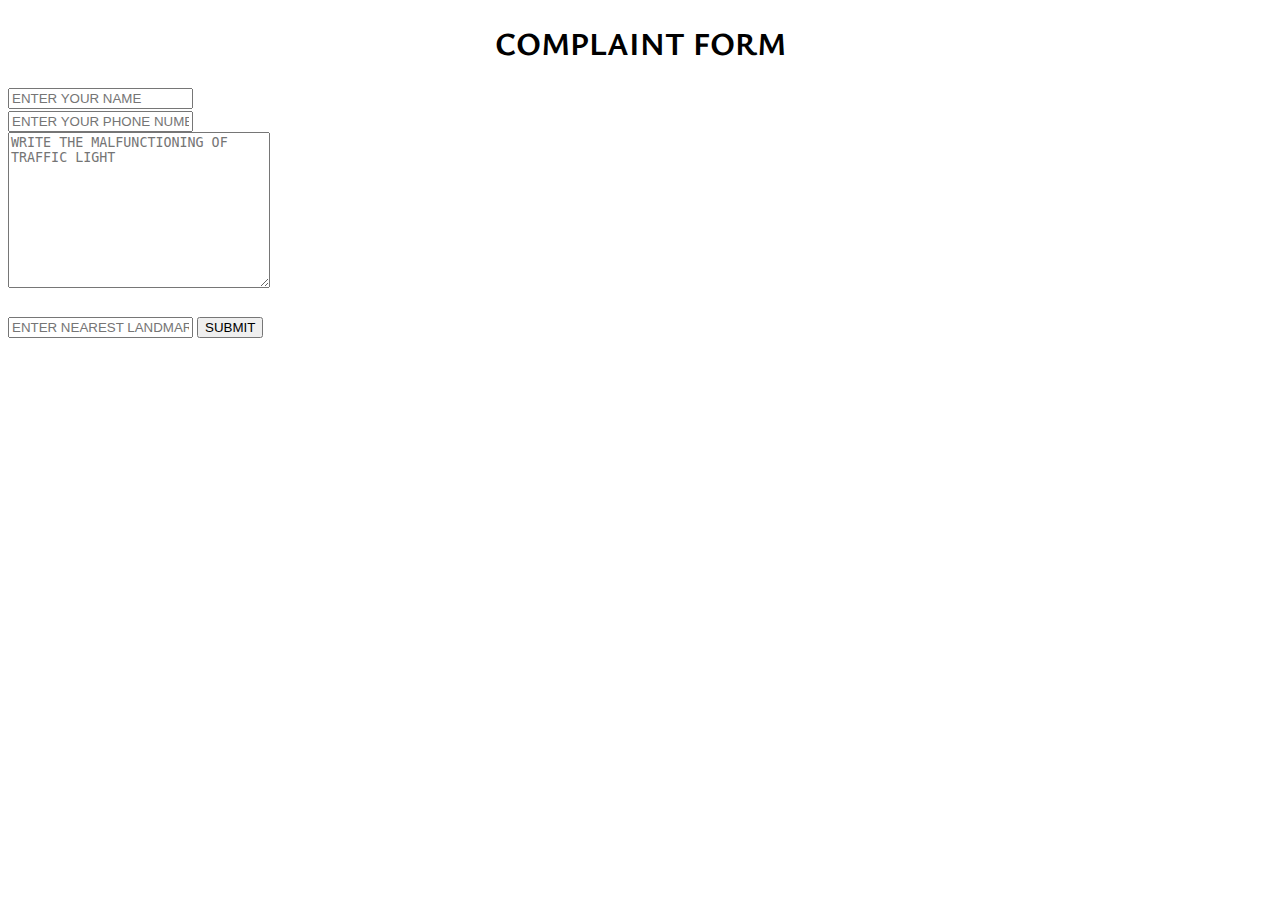
<file: form.html>
<!DOCTYPE html>
<html lang="en">
<head>
    <meta charset="UTF-8">
    <meta http-equiv="X-UA-Compatible" content="IE=edge">
    <meta name="viewport" content="width=, initial-scale=1.0">
    <link rel="preconnect" href="https://fonts.googleapis.com">
    <link rel="preconnect" href="https://fonts.googleapis.com">
    <link rel="preconnect" href="https://fonts.gstatic.com" crossorigin>
    <link href="https://fonts.googleapis.com/css2?family=Ysabeau:wght@800&display=swap" rel="stylesheet">
    <title>Traffic Form</title>
    <link rel="stylesheet" href="formstyle.css">
</head>
<body>
        <h1 id = "form", style="text-align: center;">COMPLAINT FORM</h1>
        <div class="container">
            <input type="text", class="field" placeholder="ENTER YOUR NAME">
            <br>
            <input type="tel", class="field", placeholder="ENTER YOUR PHONE NUMBER"><br>
            <textarea name="complain" id="complainid" cols="30" rows="10" placeholder="WRITE THE MALFUNCTIONING OF TRAFFIC LIGHT"></textarea>
            <BR></BR>
            <input type="text" , class = "field"placeholder="ENTER NEAREST LANDMARK">
            <Button>
                SUBMIT
            </Button>
            <div class="bg-image"></div>
            
        </div>
</body>
</html>
</file>
<file: formstyle.css>
body{
    font-family: 'Ysabeau', sans-serif;
}
<<<<<<< HEAD
.field{
    size: 300px 50px;
=======
.container{
    
    display: block;
    font-size: 50px;
    padding: 5px;
    border-radius: 10px;
>>>>>>> 35b4b2849355256fb68229618549c34d9b6dd2b4
}
.bg-image{
    background-image: url(Images/city-skyline-landmarks-illustration_23-2148810172.png);
    background-repeat: no-repeat;
    background-size: 100rem;
}
</file>
